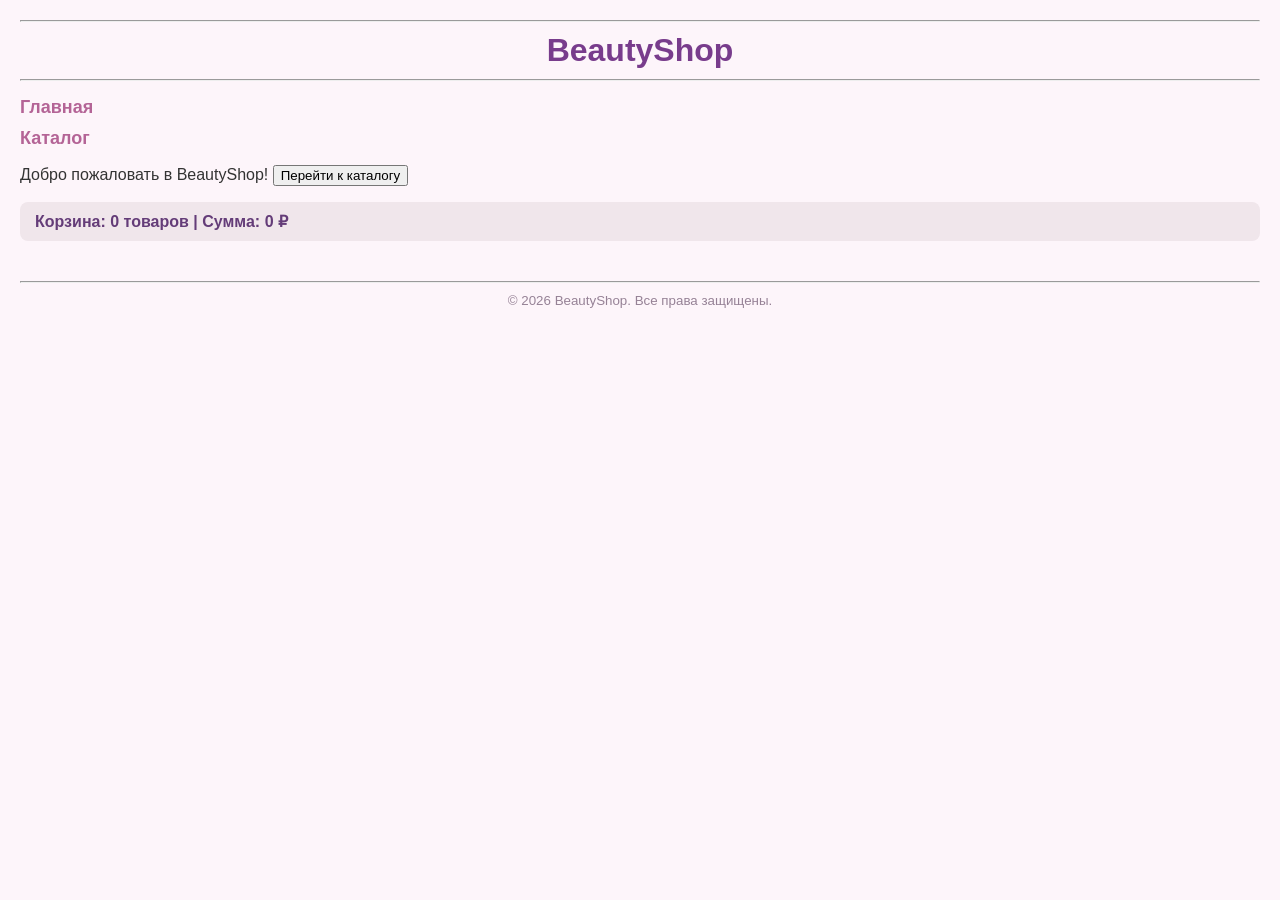
<file: index.html>
<!DOCTYPE html>
<html lang="ru">
<head>
    <meta charset="UTF-8">
    <title>BeautyShop - Главная</title>
    <link rel="stylesheet" href="./css/style.css">
</head>
<body>
    <header>
        <hr>
        <h1>BeautyShop</h1>
        <hr>
    </header>
    
    <nav>
        <ul class="menu">
            <li><a href="./index.html">Главная</a></li>
            <li><a href="./catalog.html">Каталог</a></li>
        </ul>
    </nav>
    
    <main>
        <p>Добро пожаловать в BeautyShop! <button onclick="showCatalog()">Перейти к каталогу</button></p>
        <div id="cart-info">Корзина: <span id="cart-count">0</span> товаров | Сумма: <span id="cart-total">0</span> ₽</div>
    </main>
    
    <footer>
        <hr>
        <small>&copy; 2026 BeautyShop. Все права защищены.</small>
    </footer>

    <script src="./js/script.js"></script>
</body>
</html>
</file>
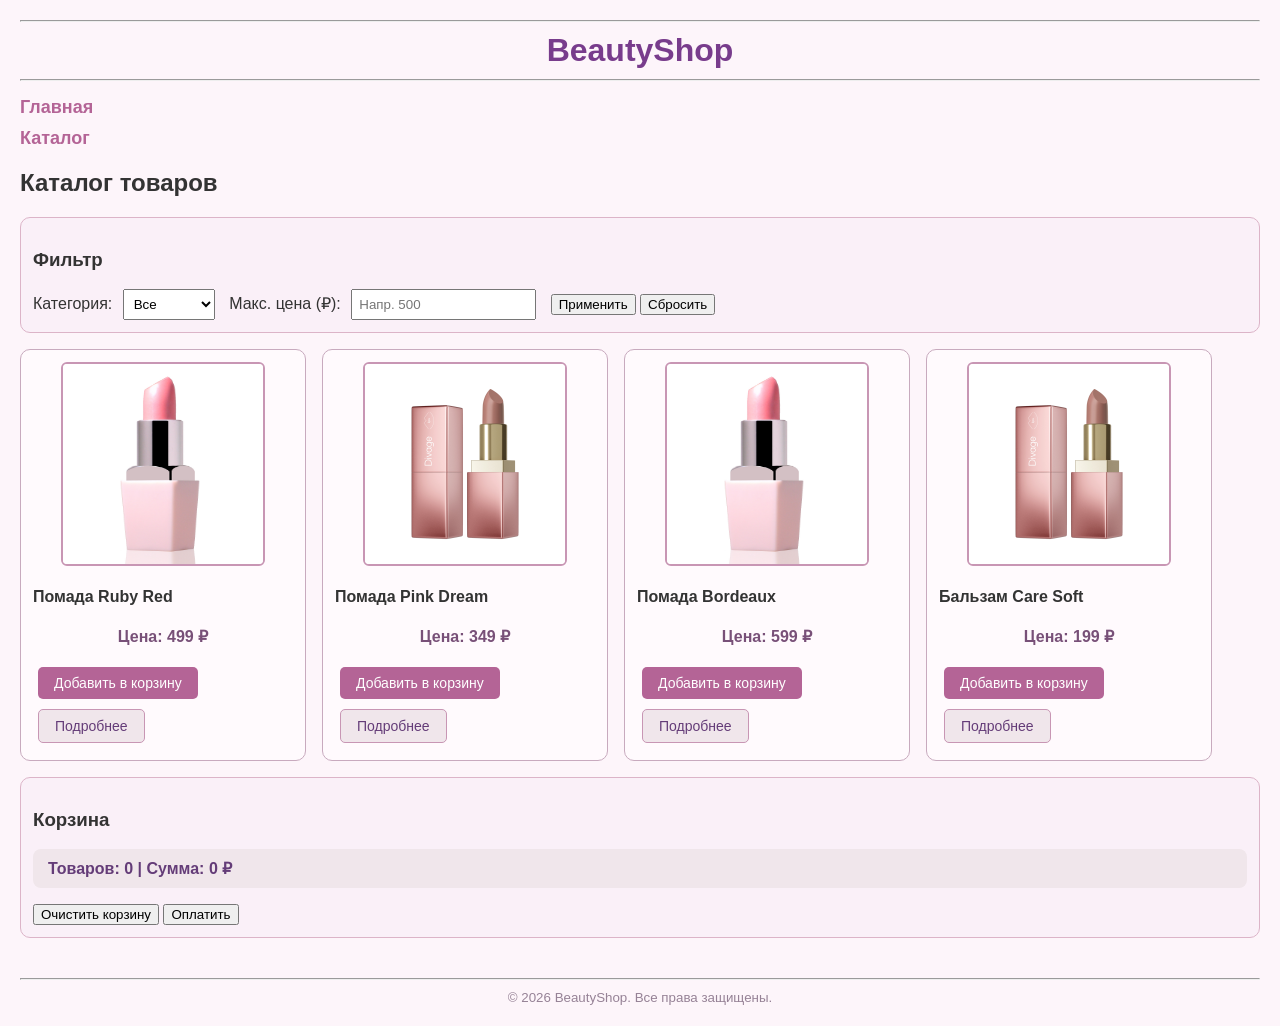
<file: catalog.html>
<!DOCTYPE html>
<html lang="ru">
<head>
  <meta charset="UTF-8">
  <title>BeautyShop - Каталог</title>
  <link rel="stylesheet" href="./css/style.css">
</head>
<body>
<header>
  <hr>
  <h1>BeautyShop</h1>
  <hr>
</header>

<nav>
  <ul class="menu">
    <li><a href="./index.html">Главная</a></li>
    <li><a href="./catalog.html">Каталог</a></li>
  </ul>
</nav>

<main>
  <h2>Каталог товаров</h2>

  <!-- Фильтр -->
  <section class="filter">
    <h3>Фильтр</h3>

    <label for="filter-category">Категория:</label>
    <select id="filter-category">
      <option value="all">Все</option>
      <option value="classic">Классика</option>
      <option value="nude">Nude</option>
      <option value="care">Уход</option>
    </select>

    <label for="filter-max-price">Макс. цена (₽):</label>
    <input id="filter-max-price" type="number" min="0" placeholder="Напр. 500">

    <button id="filter-apply" type="button">Применить</button>
    <button id="filter-reset" type="button">Сбросить</button>
  </section>

  <!-- Товары -->
  <section>
    <div id="products" class="products"></div>
  </section>

  <!-- Корзина -->
  <section class="cart">
    <h3>Корзина</h3>

    <div id="cart-info">
      Товаров: <span id="cart-count">0</span> |
      Сумма: <span id="cart-total">0</span> ₽
    </div>

    <ul id="cart-list"></ul>

    <div class="cart-actions">
      <button id="cart-clear" type="button">Очистить корзину</button>
      <button id="cart-pay" type="button">Оплатить</button>
    </div>
  </section>
</main>

<footer>
  <hr>
  <small>&copy; 2026 BeautyShop. Все права защищены.</small>
</footer>

<script src="./js/script.js"></script>
</body>
</html>
</file>
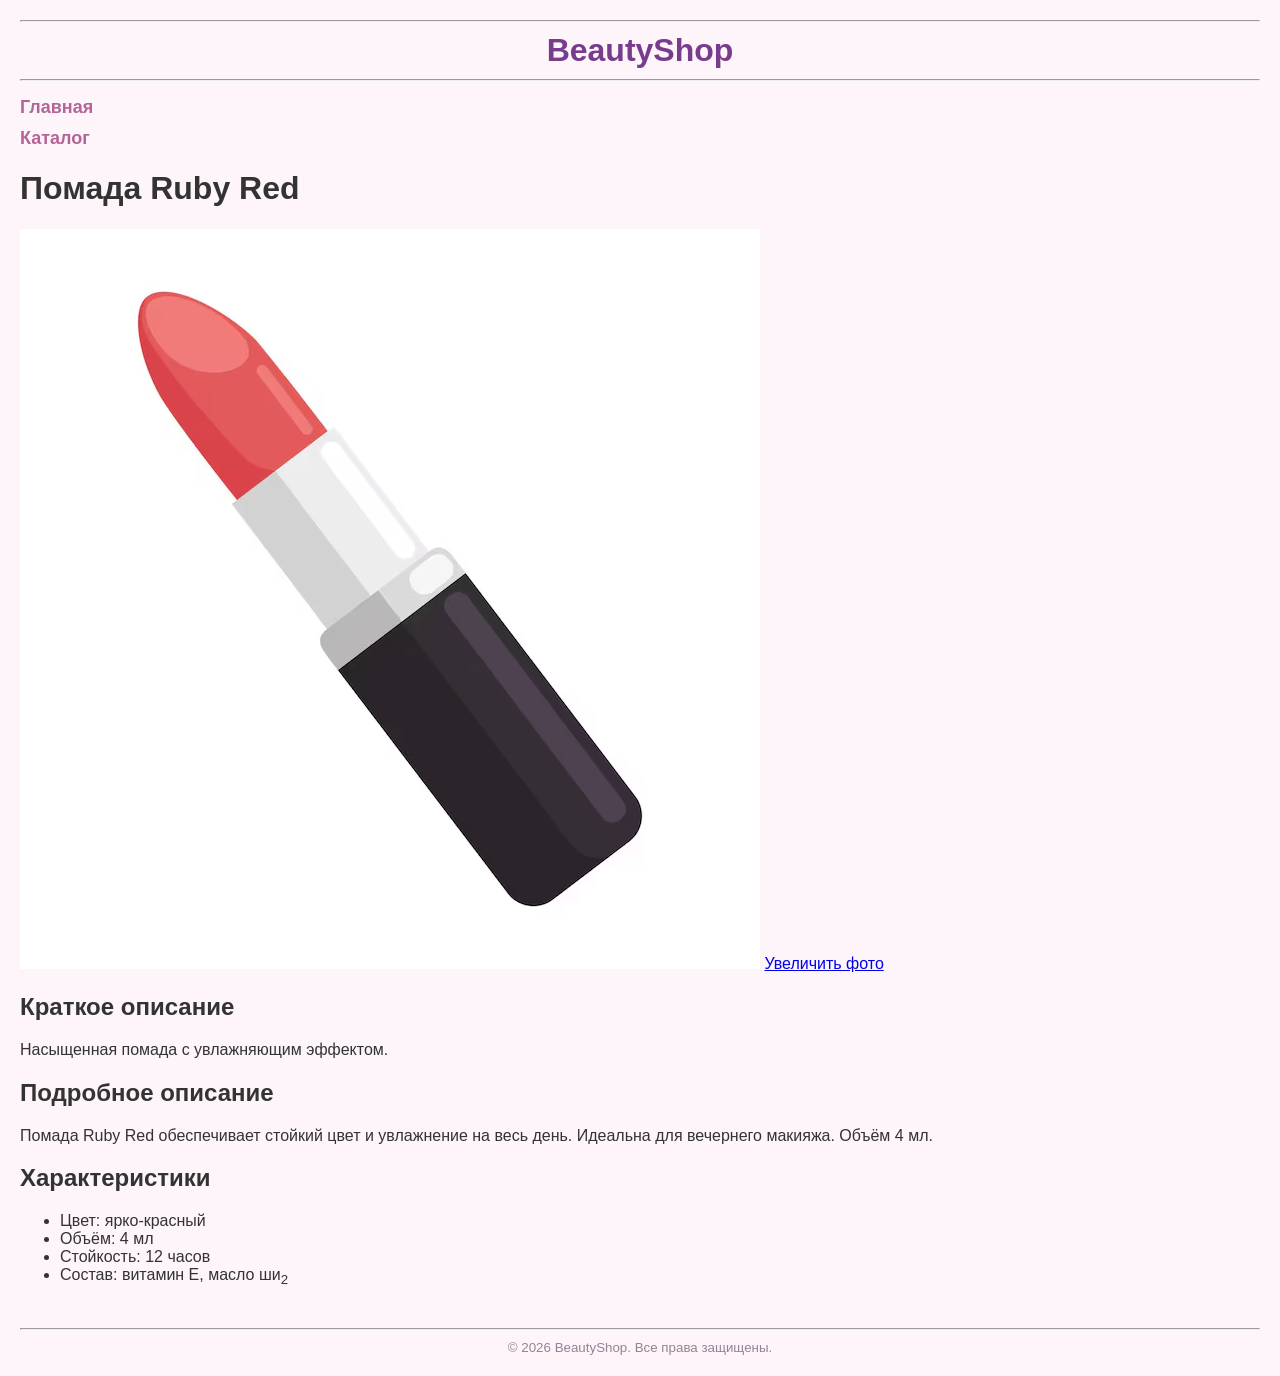
<file: product.html>
<!DOCTYPE html>
<html lang="ru">
<head>
    <meta charset="UTF-8">
    <title>BeautyShop - Помада Ruby Red</title>
    <link rel="stylesheet" href="./css/style.css">
</head>
<body>
    <header>
        <hr>
        <h1>BeautyShop</h1>
        <hr>
    </header>
    
    <nav>
        <ul class="menu">
            <li><a href="./index.html">Главная</a></li>
            <li><a href="./catalog.html">Каталог</a></li>
        </ul>
    </nav>
    
    <main class="product-page">
        <h1 class="product-title">Помада Ruby Red</h1>
        
        <!-- ТО ЖЕ как в каталоге, но БОЛЬШЕ -->
        <div class="product-preview large-preview">
            <img src="./img/lipstick-full.png" alt="Помада Ruby Red">
            <a href="./img/lipstick-full.png" target="_blank">Увеличить фото</a>
        </div>
        
        <div class="short-desc">
            <h2 class="section-title">Краткое описание</h2>
            <p>Насыщенная помада с увлажняющим эффектом.</p>
        </div>
        
        <div class="full-desc">
            <h2 class="section-title">Подробное описание</h2>
            <p>Помада Ruby Red обеспечивает стойкий цвет и увлажнение на весь день. Идеальна для вечернего макияжа. Объём 4 мл.</p>
        </div>
        
        <div class="features">
            <h2 class="section-title">Характеристики</h2>
            <ul>
                <li>Цвет: ярко‑красный</li>
                <li>Объём: 4 мл</li>
                <li>Стойкость: 12 часов</li>
                <li>Состав: витамин E, масло ши<sub>2</sub></li>
            </ul>
        </div>
    </main>
    
    <footer>
        <hr>
        <small>&copy; 2026 BeautyShop. Все права защищены.</small>
    </footer>
</body>
</html>
</file>
<file: css/style.css>
/* Фон всего сайта */
body {
    background-color: rgb(253, 245, 250);
    color: #333;
    font-family: Arial, sans-serif;
    margin: 20px;
}

/* Меню */
.menu {
    list-style: none;
    padding: 0;
}

.menu li {
    margin: 10px 0;
}

.menu a {
    color: rgb(180, 100, 150);
    font-size: 18px;
    font-weight: bold;
    text-decoration: none;
}

.menu a:hover {
    color: rgb(220, 120, 170);
}

/* Карточка товара */
.product {
    border: 1px solid rgb(200, 170, 190);
    border-radius: 8px;
    padding: 15px;
    margin: 20px 0;
    background-color: rgb(255, 250, 253);
    max-width: 400px;
}

.product img {
    width: 200px;
    height: 200px;
    display: block;
    margin: 0 auto 10px;
    border: 2px solid rgb(200, 150, 180);
    border-radius: 5px;
}

.product h3 {
    text-align: center;
    color: rgb(100, 60, 120);
    margin: 10px 0;
}

.price {
    text-align: center;
    color: rgb(120, 80, 120);
    font-weight: bold;
    font-size: 16px;
}

/* Кнопки */
.btn-cart {
    background-color: rgb(180, 100, 150);
    color: white;
    border: none;
    padding: 8px 16px;
    border-radius: 5px;
    cursor: pointer;
    font-size: 14px;
    margin: 5px;
}

.btn-cart:hover {
    background-color: rgb(220, 120, 170);
}

.btn-details {
    background-color: rgb(240, 230, 235);
    color: rgb(100, 60, 120);
    border: 1px solid rgb(200, 150, 180);
    padding: 8px 16px;
    border-radius: 5px;
    cursor: pointer;
    font-size: 14px;
    margin: 5px;
}

.btn-details:hover {
    background-color: rgb(220, 200, 215);
}

/* Подробности товара */
.details {
    background-color: rgb(245, 235, 245);
    border-left: 3px solid rgb(180, 100, 150);
    padding: 10px;
    margin-top: 10px;
    font-size: 14px;
    color: rgb(80, 60, 100);
}

/* Корзина */
#cart-info {
    background-color: rgb(240, 230, 235);
    padding: 10px 15px;
    border-radius: 8px;
    margin: 15px 0;
    font-size: 16px;
    font-weight: bold;
    color: rgb(100, 60, 120);
}

#cart-contents {
    background-color: rgb(250, 240, 248);
    border: 1px solid rgb(200, 170, 190);
    border-radius: 8px;
    padding: 15px;
    margin-top: 20px;
    max-width: 400px;
}

#cart-list li {
    color: rgb(60, 40, 80);
    font-size: 15px;
    margin: 5px 0;
    list-style: disc;
    padding-left: 5px;
}

/* Кнопка очистки */
button[onclick="clearCart()"] {
    background-color: rgb(200, 100, 100);
    color: white;
    border: none;
    padding: 6px 12px;
    border-radius: 5px;
    cursor: pointer;
    font-size: 13px;
    margin-left: 10px;
}

button[onclick="clearCart()"]:hover {
    background-color: rgb(220, 120, 120);
}

/* Шапка */
header h1 {
    text-align: center;
    color: rgb(120, 60, 140);
    font-size: 32px;
    margin: 10px 0;
}

footer {
    text-align: center;
    margin-top: 40px;
    color: rgb(150, 130, 150);
}

.products {
  display: flex;
  flex-wrap: wrap;
  gap: 16px;
}

.product-card {
  width: 260px;
  border: 1px solid rgb(200, 170, 190);
  border-radius: 10px;
  padding: 12px;
  background: rgb(255, 250, 253);
}

.product-card img {
  width: 200px;
  height: 200px;
  display: block;
  margin: 0 auto 10px;
  border: 2px solid rgb(200, 150, 180);
  border-radius: 6px;
}

.filter, .cart {
  border: 1px solid rgb(220, 180, 200);
  border-radius: 10px;
  padding: 12px;
  margin: 16px 0;
  background: rgb(250, 240, 248);
}

.filter label {
  margin-right: 6px;
}

.filter input, .filter select {
  margin-right: 10px;
  padding: 6px;
}

.cart-actions {
  margin-top: 10px;
}

.cart-item {
  display: flex;
  align-items: center;
  justify-content: space-between;
  gap: 10px;
  margin: 8px 0;
}

.btn-remove, .btn-remove-all {
  padding: 6px 10px;
  border-radius: 6px;
  border: 1px solid rgb(200, 150, 180);
  background: rgb(240, 230, 235);
  cursor: pointer;
}

.btn-remove-all {
  background: rgb(235, 210, 225);
}

.details {
  margin-top: 10px;
  padding: 10px;
  background: rgb(245, 235, 245);
  border-left: 3px solid rgb(180, 100, 150);
  border-radius: 6px;
}
</file>
